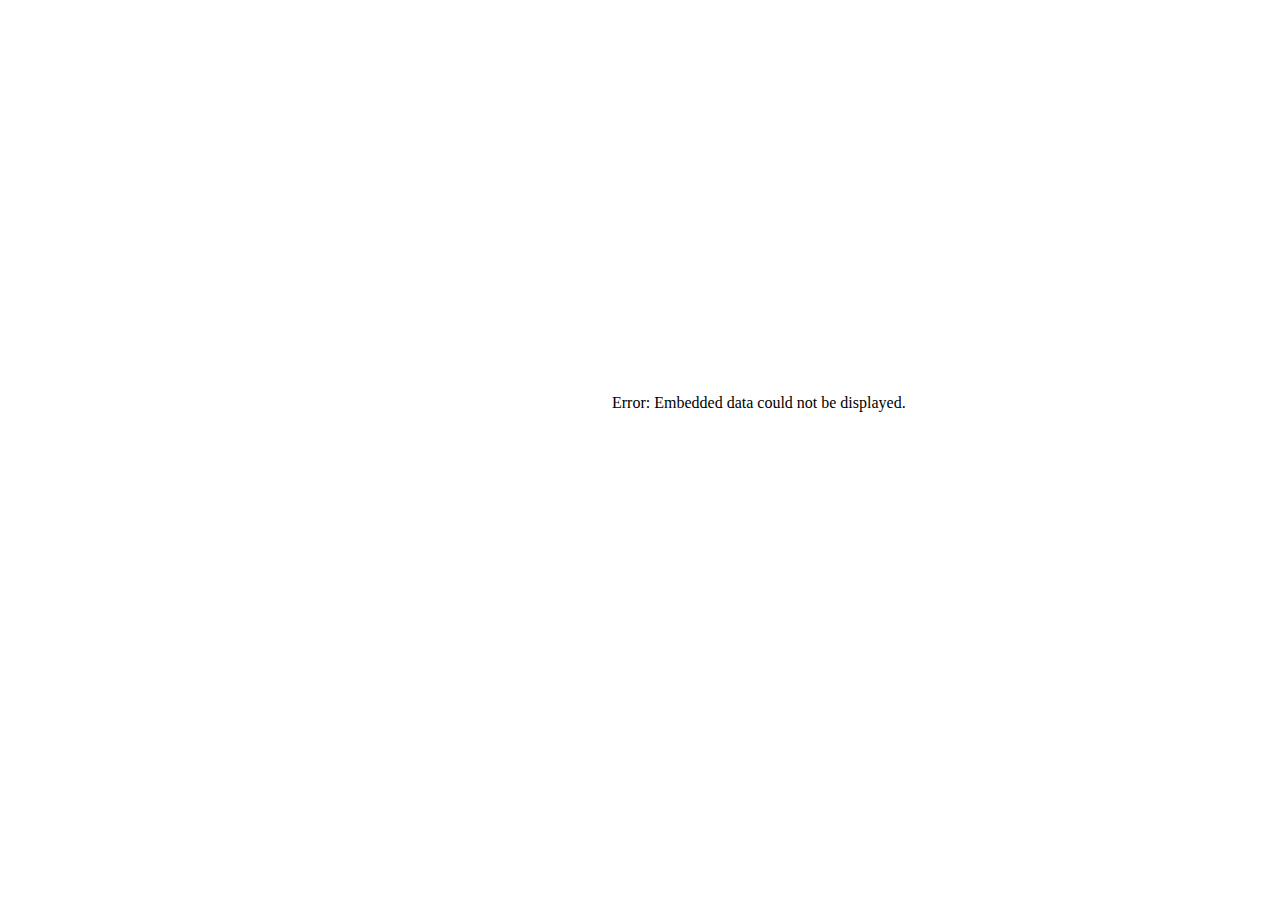
<file: dummy.html>
<html><body><object>
<object data=http://bbc.co.uk width="600" height="400"> <embed src=http://bbc.co.uk width="600" height="400"> </embed> Error: Embedded data could not be displayed. </object>
</object></body></html>
</file>
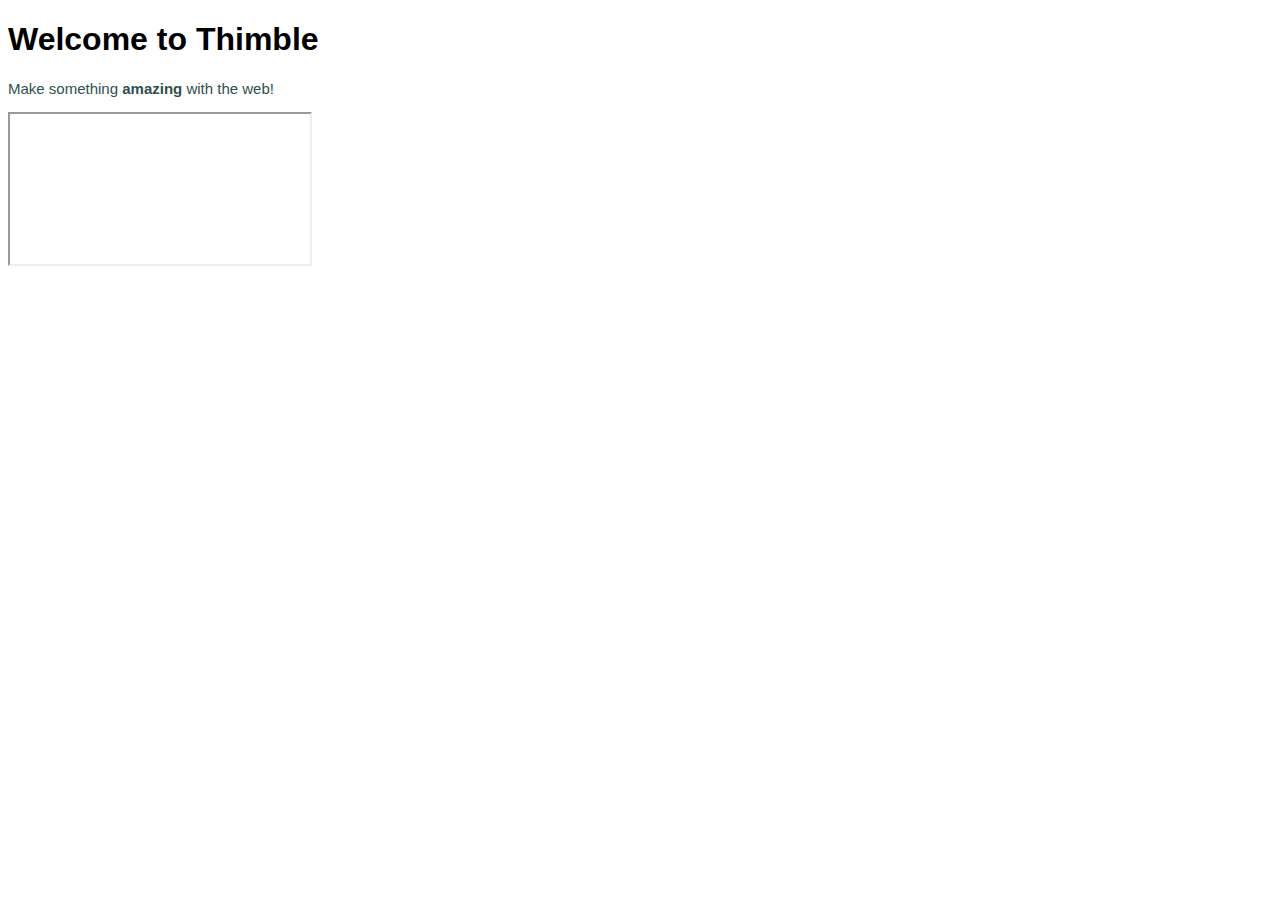
<file: screenshot.html>
<!DOCTYPE html>
<html>
<head>
  <meta charset="utf-8">
  <meta name="viewport" content="width=device-width, initial-scale=1">
  <title>Made with Thimble</title>
  <link rel="stylesheet" href="style.css">
</head>
<body>

  <h1>Welcome to Thimble</h1>

  <p>Make something <strong>amazing</strong> with the web!</p>

    <iframe scr = "http://bbc.co.uk"/>
</body>
</html>
</file>
<file: style.css>
body {
  font-family: "Open Sans", sans-serif;
}


p{font-size: 15px; color: darkslategray}
</file>
